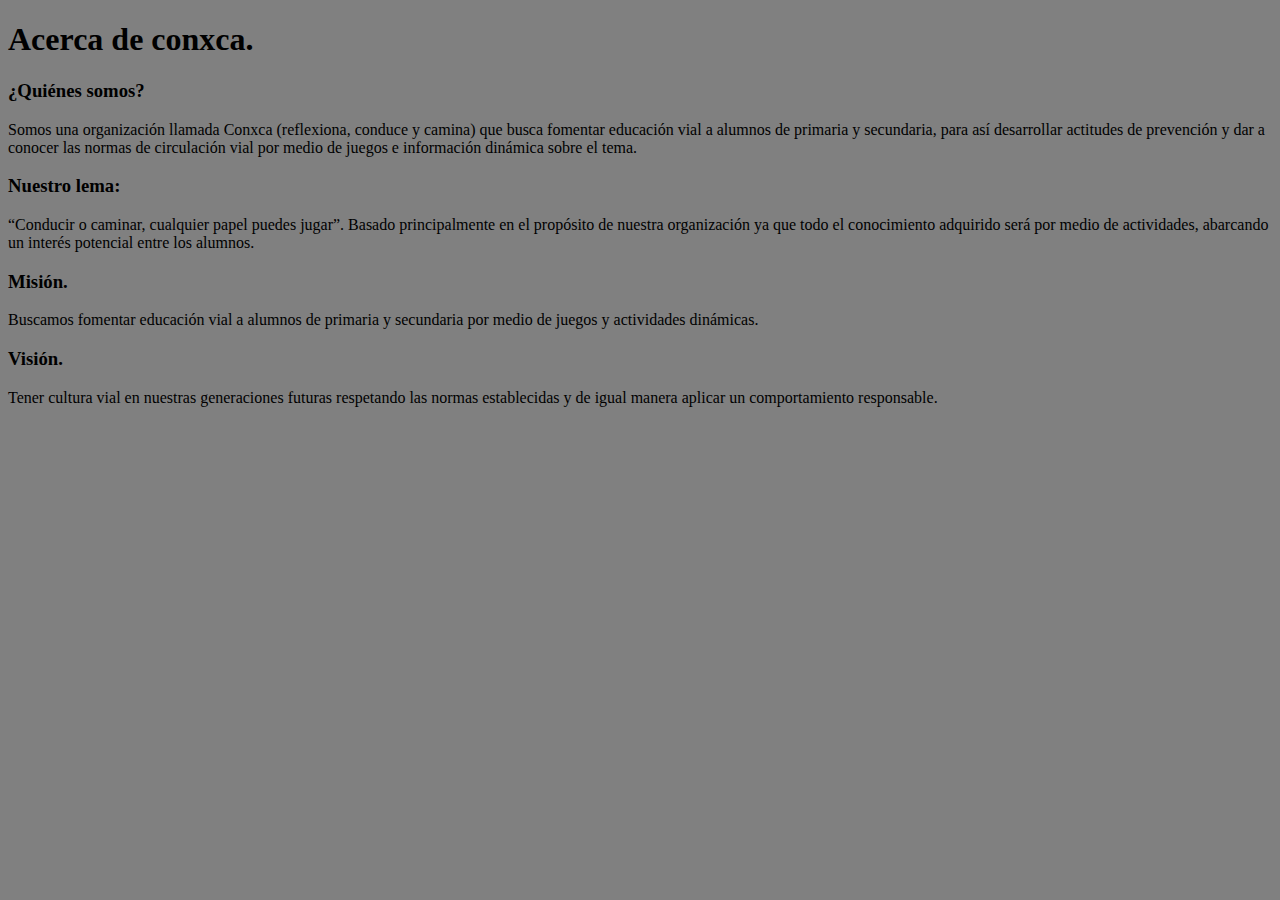
<file: Layout/aboutus.html>
<!DOCTYPE html>
<html>
<head >
 <meta http-equiv="Content-Type" content="text/html; charset=UTF-8" />
    
    
</head>

    
    <body style="background:gray;">
        
        
       <h1> Acerca de conxca.</h1>
<div><h3>¿Quiénes somos? </h3>
<p>Somos una organización llamada Conxca (reflexiona, conduce y camina) que busca fomentar educación vial a alumnos de primaria y secundaria, para así desarrollar actitudes de prevención y dar a conocer las normas de circulación vial por medio de juegos e información dinámica sobre el tema.</p>
    </div>
        
<div><h3>Nuestro lema:</h3>
<p>“Conducir o caminar, cualquier papel puedes jugar”. Basado principalmente en el propósito de nuestra organización ya que todo el conocimiento adquirido será por medio de actividades, abarcando un interés potencial entre los alumnos.</p>
</div>
<div><h3>Misión.</h3>
    <p>Buscamos fomentar educación vial a alumnos de primaria y secundaria por medio de juegos y actividades dinámicas.</p>
</div>
        
<div><h3>Visión.</h3>
<p>Tener cultura vial en nuestras generaciones futuras respetando las normas establecidas y de igual manera aplicar un comportamiento responsable.</p>
        </div>
        
        
    </body>




</html>
</file>
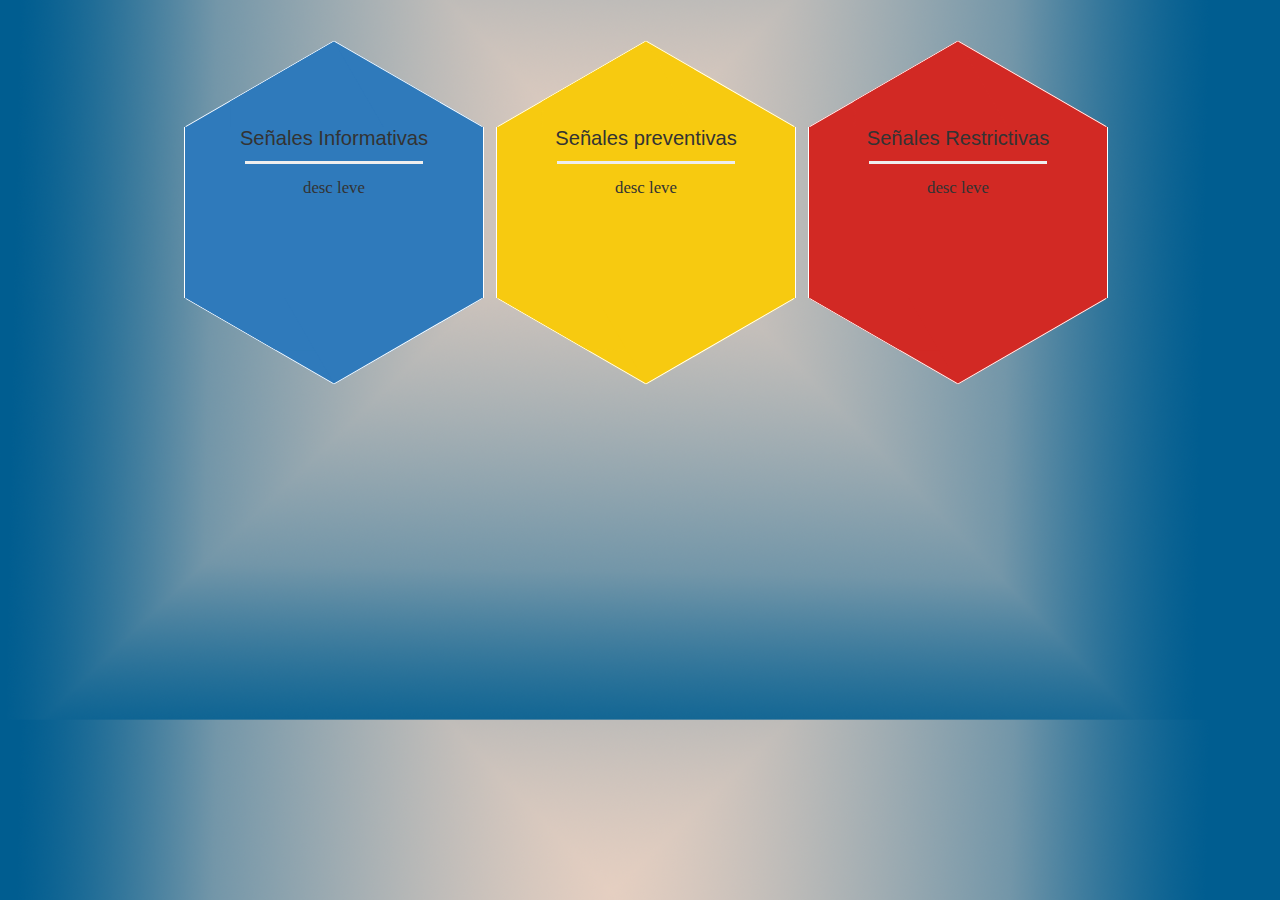
<file: Layout/menuhexa.html>
<!DOCTYPE html>
<html>
    <head>
        <meta charset="utf-8">
        <link rel="stylesheet" type="text/css" href="../recursos/css/menu.css"/>
        <link rel="stylesheet" type="text/css" href="../recursos/css/bootstrapvergas.css"/>
      
    </head>
    
    <body>
        
        
        <div class="container containertop">
          <div class="row">
            <div class="col-md-12">
        
        <div class="hex hex-1 hex-mar">		
		<div class="inner">
				<h4>Señales Informativas</h4>
				<hr />
				<p>desc leve</p>
		</div>		
		<a href="../Layout/hexa.html"></a>
		<div class="corner-1"></div>
		<div class="corner-2"></div>		
	</div>
	
	<div class="hex hex-2">		
		<div class="inner">
				<h4>Señales preventivas</h4>
				<hr />
				<p>desc leve</p>
		</div>		
		<a href="../Layout/hexa.html"></a>
		<div class="corner-1"></div>
		<div class="corner-2"></div>		
	</div>


	<div class="hex hex-3">		
		<div class="inner">
				<h4>Señales Restrictivas</h4>
				<hr />
				<p>desc leve</p>
		</div>		
		<a href="../Layout/hexa.html"></a>
		<div class="corner-1"></div>
		<div class="corner-2"></div>		
	</div>	
	
	</div>
 </div>
</div>
        
        
        </body>
    
    </html>
</file>
<file: recursos/css/menu.css>
body
{
    
	margin: 0 auto;
	padding: 30px;
    background: url(../img/Hexagonos.png);
    -webkit-background-size: cover;
  	
}

.hex {
  width: 300px;
  height: 170.9231px;
  background-color: white;
  background-repeat: no-repeat;
  background-position: 50% 50%;
  -webkit-background-size: auto 126.0px;
  -moz-background-size: auto 126.0px;
  -o-background-size: auto 126.0px;
  background-size: auto 126.0px;
  position: relative;
  float: left;
  margin-top: 36.24px;
  margin-right: 6px;
  margin-bottom: 36.24px;
  margin-left: 6px;
  text-align: center;
  zoom: 1;
  border-right: 1px solid white;
  border-left: 1px solid white;
}

.hex.hex-mar 
{
  margin-left: 10%;
}

.containertop
{
    margin-top: 5%;
}

.hex:hover {
  cursor: pointer;
  opacity: 0.5;
  -webkit-box-shadow: red 2px 2px 10px;
  -moz-box-shadow: red 2px 2px 10px;
  box-shadow: red 2px 2px 10px;
}

.hex a {
  display: block;
  width: 100%;
  height: 100%;
  text-indent: -9999em;
  position: absolute;
  top: 0;
  left: 0;
}

.hex .corner-1,
.hex .corner-2 {
  position: absolute;
  top: 0;
  left: 0;
  width: 100%;
  height: 100%;
  background: inherit;
  z-index: -2;
  border-right: 1px solid white;
  border-left: 1px solid white;
  overflow: hidden;
  -webkit-backface-visibility: hidden;
  -moz-backface-visibility: hidden;
  -ms-backface-visibility: hidden;
  -o-backface-visibility: hidden;
  backface-visibility: hidden;
}

.hex .corner-1:before,
.hex .corner-2:before {
  width: 207.6px;
  height: 207.6px;
  content: '';
  position: absolute;
  background: inherit;
  top: 0;
  left: 0;
  z-index: 1;
  background: inherit;
  background-repeat: no-repeat;
  -webkit-backface-visibility: hidden;
  -moz-backface-visibility: hidden;
  -ms-backface-visibility: hidden;
  -o-backface-visibility: hidden;
  backface-visibility: hidden;
}

.hex .corner-1 {
  z-index: -1;
  -webkit-transform: rotate(60deg);
  -moz-transform: rotate(60deg);
  -ms-transform: rotate(60deg);
  -o-transform: rotate(60deg);
  transform: rotate(60deg);
}

.hex .corner-1:before {
  -webkit-transform: rotate(-60deg) translate(-103.9231px, 0px);
  -moz-transform: rotate(-60deg) translate(-103.9231px, 0px);
  -ms-transform: rotate(-60deg) translate(-103.9231px, 0px);
  -o-transform: rotate(-60deg) translate(-103.9231px, 0px);
  transform: rotate(-60deg) translate(-103.9231px, 0px);
  -webkit-transform-origin: 0 0;
  -moz-transform-origin: 0 0;
  -ms-transform-origin: 0 0;
  -o-transform-origin: 0 0;
  transform-origin: 0 0;
}

.hex .corner-2 {
  -webkit-transform: rotate(-60deg);
  -moz-transform: rotate(-60deg);
  -ms-transform: rotate(-60deg);
  -o-transform: rotate(-60deg);
  transform: rotate(-60deg);
}

.hex .corner-2:before {
  -webkit-transform: rotate(60deg) translate(-51.96155px, -14px);
  -moz-transform: rotate(60deg) translate(-51.96155px, -14px);
  -ms-transform: rotate(60deg) translate(-51.96155px, -14px);
  -o-transform: rotate(60deg) translate(-51.96155px, -14px);
  transform: rotate(60deg) translate(-51.96155px, -14px);
  bottom: 0;
}

.hex .inner {
  color: #333;
}

.hex h4 {
  font-family: 'Josefin Sans', sans-serif;
  font-size: 1.44em;
  margin: 0;
}

.hex hr {
  width: 60%;
  border: 0;
  border-top: 3px solid #eee;
  margin: 12px auto;
}

.hex p {
  font-size: 1.2em;
  font-family: 'Kotta One', serif;
  width: 80%;
  margin: 0 auto;
}

.hex.hex-1 {
  background: #2F7ABB;
}

.hex.hex-2 {
  background: #F7CA10;
}

.hex.hex-3 {
  background: #D22924;
}
</file>
